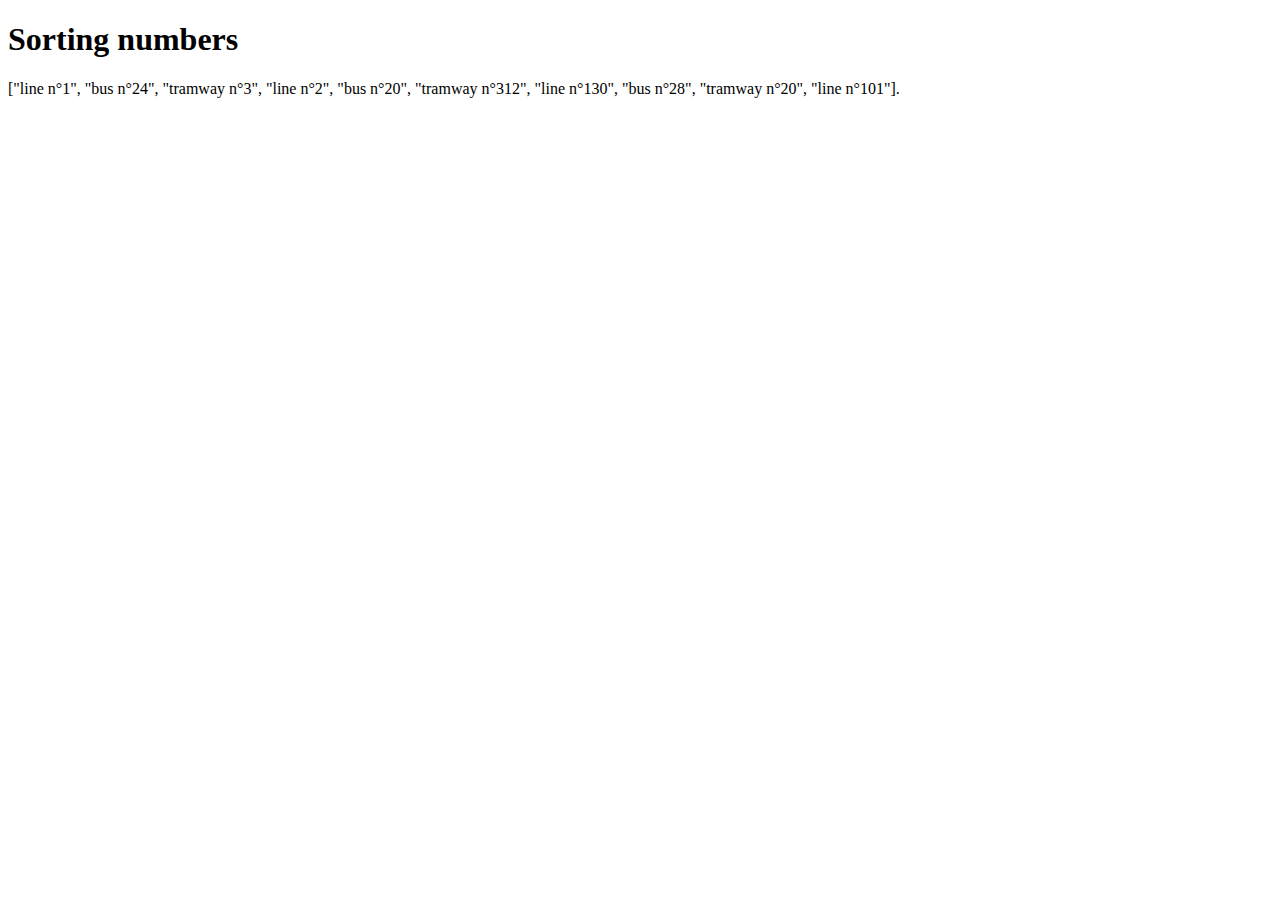
<file: 10/index.html>
<!DOCTYPE html>
<html>

<head>

  <title>10</title>
</head>

<body>
  <h1>Sorting numbers</h1>
  <p id="demo"> ["line n°1", "bus n°24", "tramway n°3", "line n°2", "bus n°20",
    "tramway n°312", "line n°130", "bus n°28", "tramway n°20", "line n°101"].</p>
  <script>
    const transport = ["line n°1", "bus n°24", "tramway n°3", "line n°2", "bus n°20",
      "tramway n°312", "line n°130", "bus n°28", "tramway n°20", "line n°101"
    ]

    //Filter the strings with word line
    //filter acts as a function looping through the array
    let result = transport.filter(function(a) {
      return a.indexOf('line') > -1
    });
    //returns all indexes containing the word line
    console.log(result);
    // sorting the new array by numbers
    result.sort();
    console.log(result);


    // // This is a function that sorts n array of number or letters

    // function sortNumericVector(arr) {
    //   return arr.sort(function(a, b) {
    //     return a - b
    //   });
    // }

    // console.log(sortNumericVector([25, 11, 5]));
  </script>
</body>

</html>
</file>
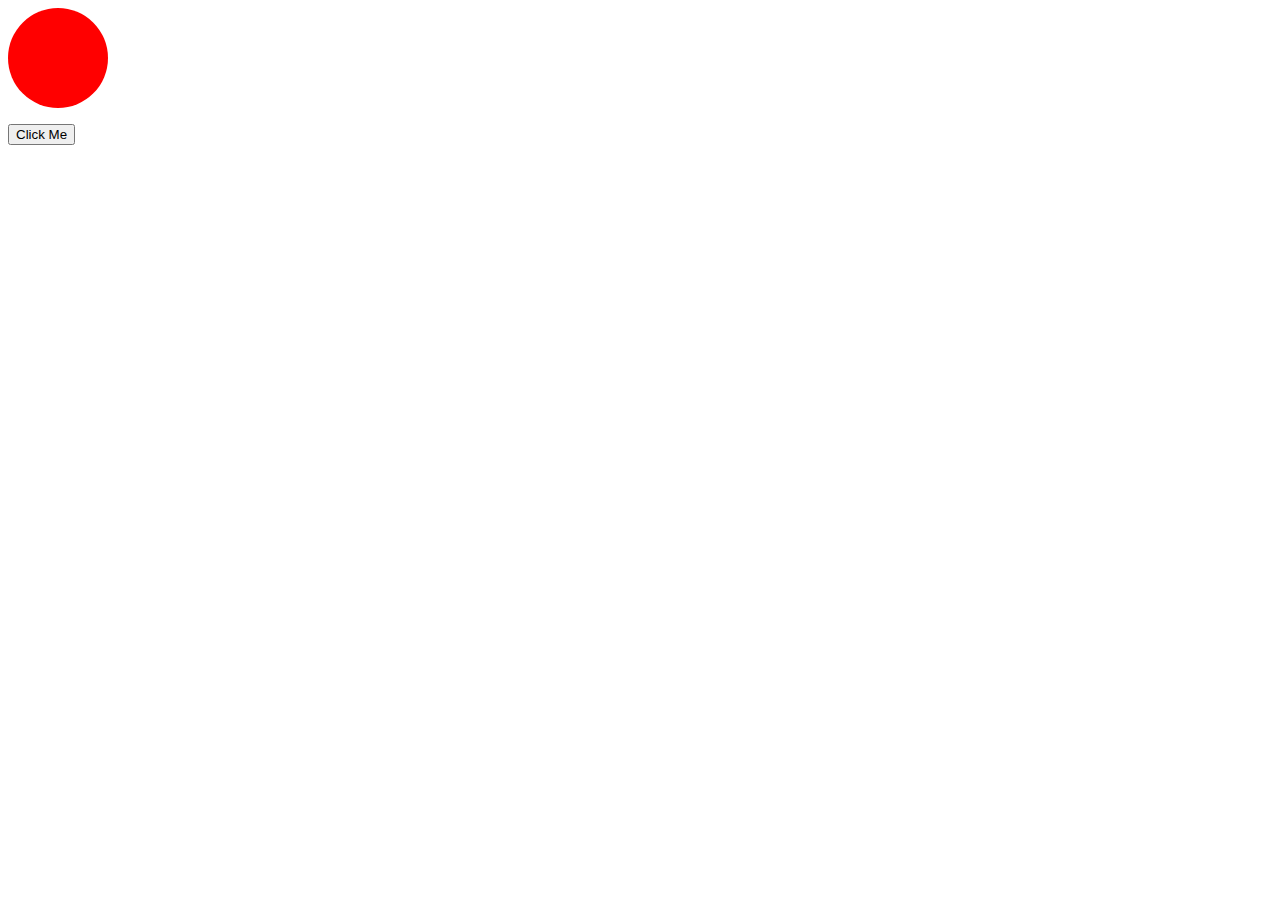
<file: 3/index.html>
<!DOCTYPE html>
<html>

<head>

  <title></title>
  <link rel="stylesheet" href="style.css">
</head>

<body>

  <div id="ball">

  </div>
  <p><button onclick="myMove()">Click Me</button></p>

  <script src="index.js">

  </script>
</body>

</html>
</file>
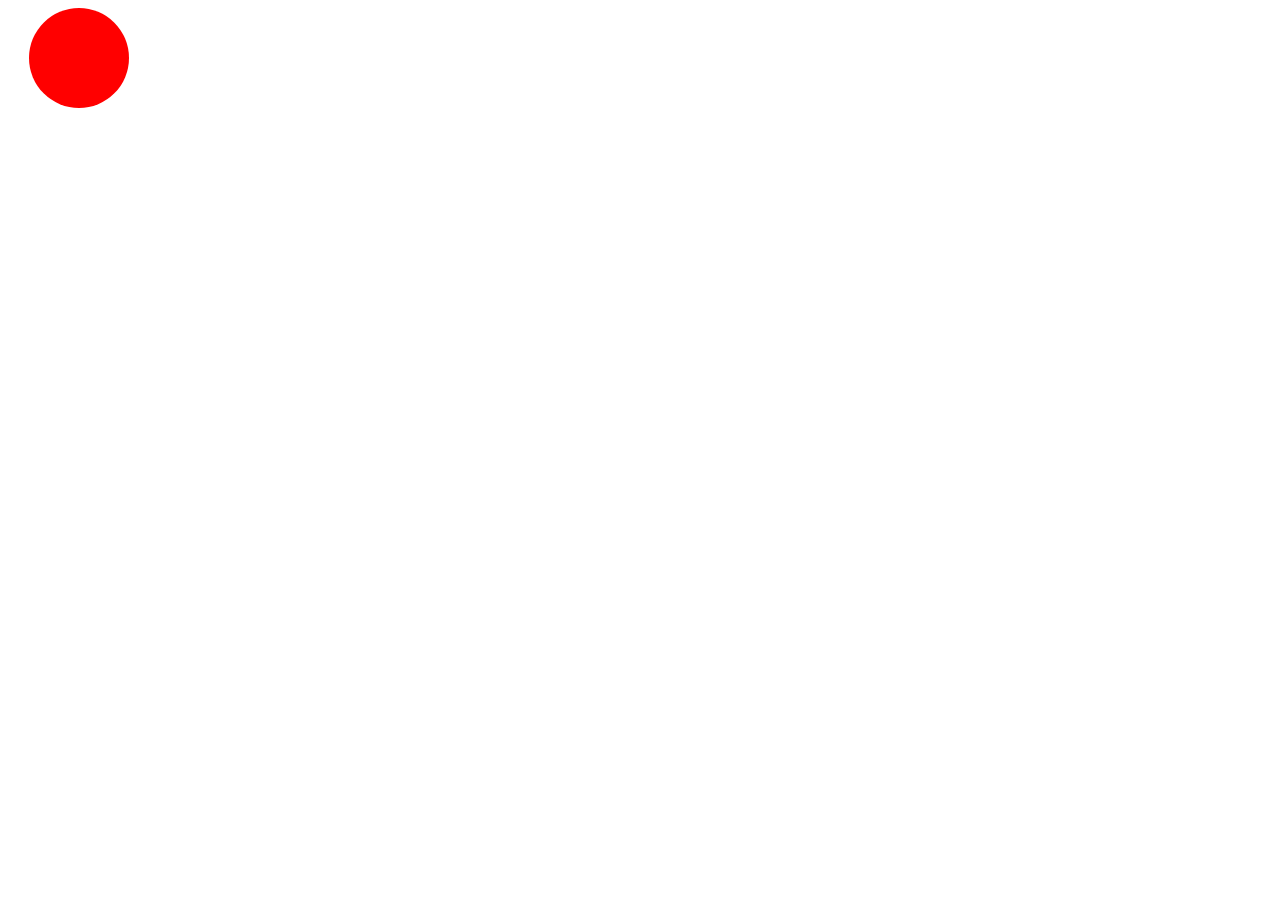
<file: 3B/index.html>
<!DOCTYPE html>
<html>
  <head>

    <title></title>
    <link rel="stylesheet" href="style.css">
  </head>
  <body>

<div id="ball">

</div>

  <script src="index.js">

  </script>
  </body>
</html>
</file>
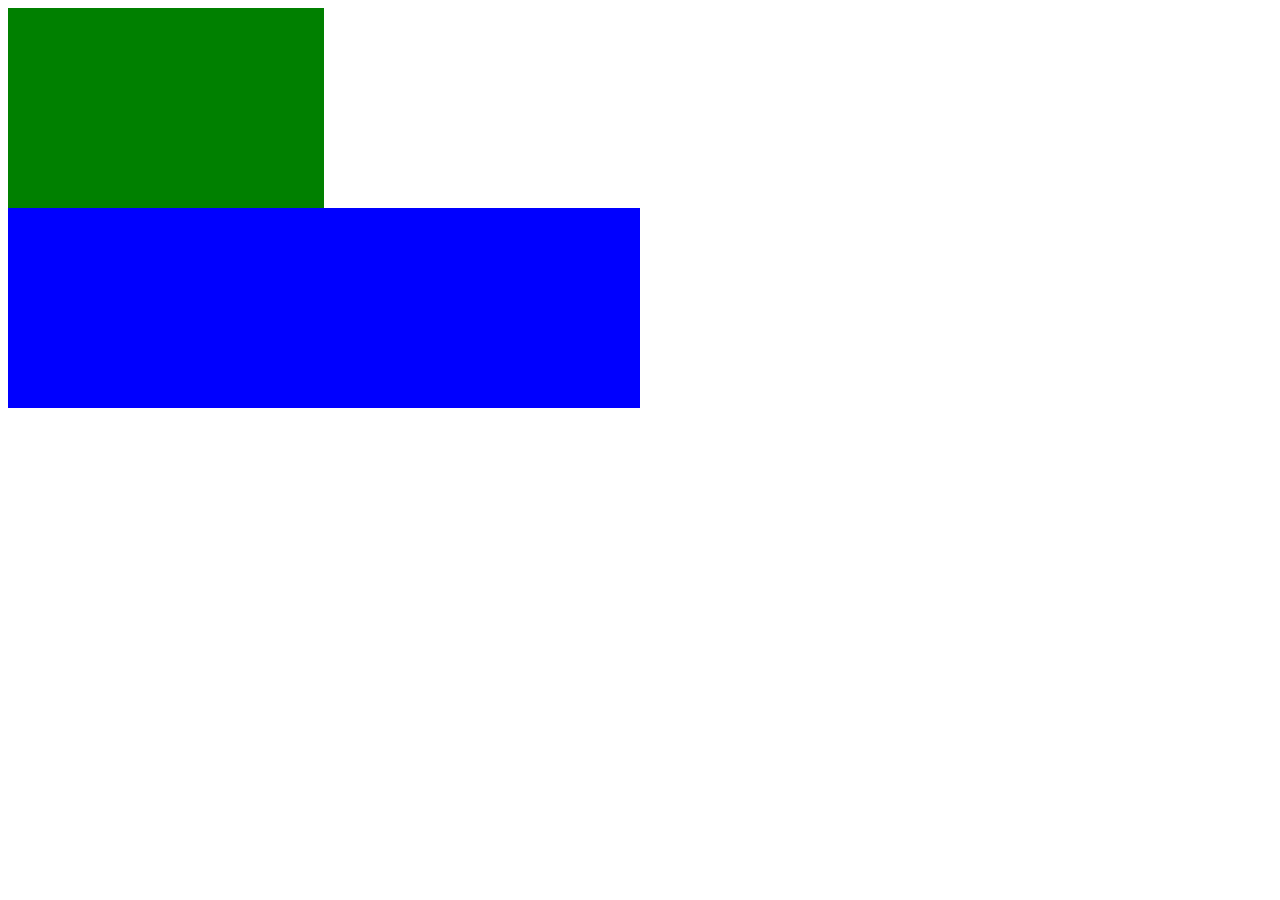
<file: 6/index.html>
<!DOCTYPE html>
<html>
  <head>

    <title></title>
    <link rel="stylesheet" href="index.css">
  </head>
  <body>
<div id="div1">

</div>
<div id="div2">

</div>
  </body>
  <script src="index.js">

  </script>
</html>
</file>
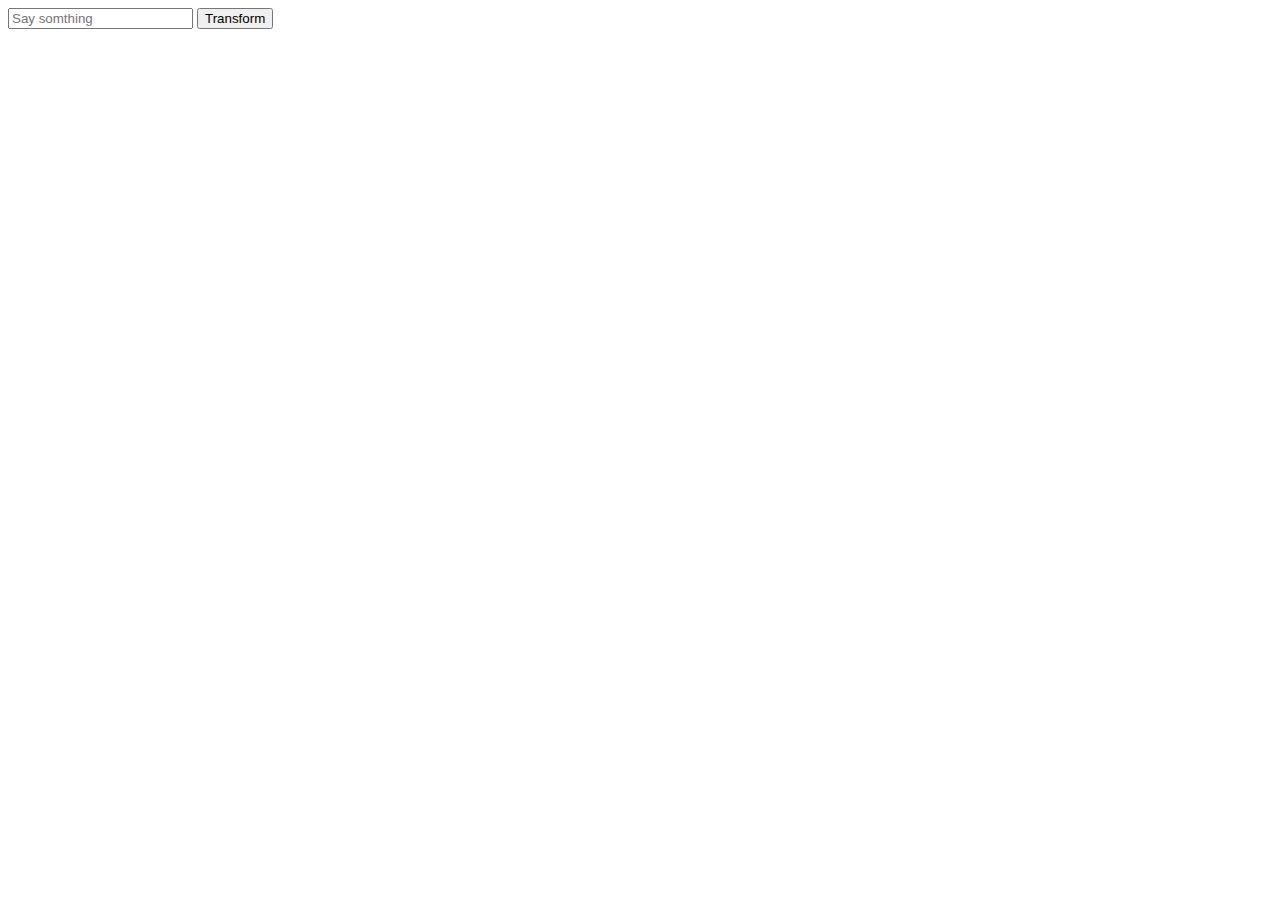
<file: 8/index.html>
<!DOCTYPE html>
<html>

<head>
  <meta>
  <title></title>
</head>

<body>
  <form>
    <input type="text" placeholder="Say somthing" name="inputLine" id="textin">
    <button type="button" name="button" onclick="changeLetters()"> Transform</button>
  </form>

  <script type="text/javascript" src="index.js">

  </script>
</body>

</html>
</file>
<file: 3/style.css>
#ball{position: relative;
background-color: red;
height:100px;
width:100px;
border-radius: 50%;
}
</file>
<file: 3B/style.css>
#ball{position: relative;
background-color: red;
height:100px;
width:100px;
border-radius: 50%;
}
</file>
<file: 6/index.css>
#div1{
  background-color: green;
  height:200px;
  /*width:100px;}*/
  width:25%;}
#div2{
  background-color: blue;
  height:200px;
/*  width:200px;*/
  width:50%
}
</file>
